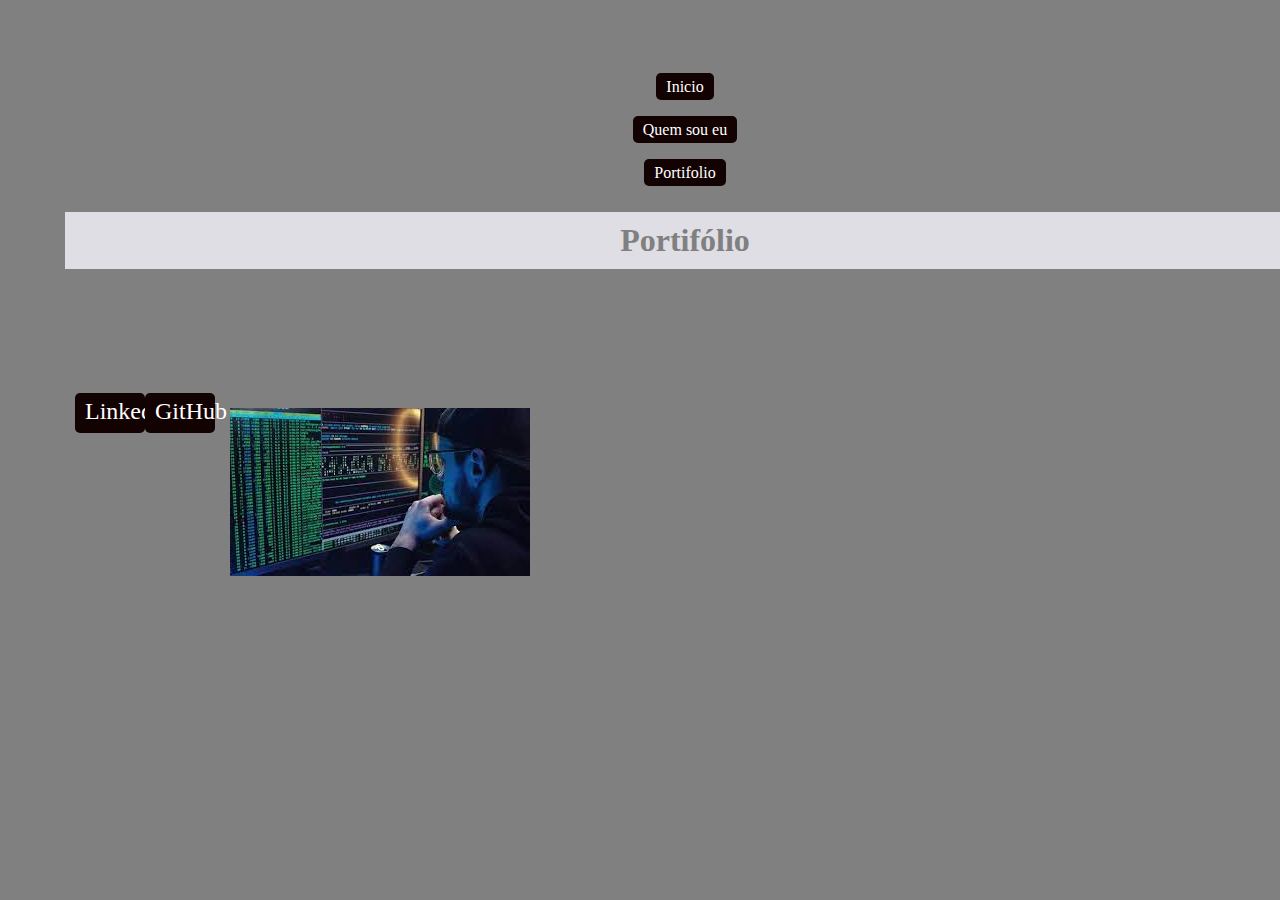
<file: index.html>
<!DOCTYPE html>
<html>
    <head>
    <meta charset="UTF-8">
    <meta http-equiv="X-UA-Compatible" content="IE=edge">
    <meta name="viewport" content="windth=device-with,initial-scale=1.0">

    <title>Esse é o portifolio de Rafael Macedo</title>
    <link rel="stylesheet" href="style.css">
    </head>

    <boby>
        <nav class="menu">
        <ul>
            <li><a href="index.html">Inicio</a></li>
            <li><a href="index2.html">Quem sou eu</a></li>
            <li><a href="#">Portifolio</a></li>
            
        </ul>

        <main>
        <h1><strong>Portifólio</strong></h1>
        <p>Olá! Sou Rafael Macedo desenvolvedor Front-end e aluno do IFNMG Campus
        Montes Claros com especialidade em HTML e CSS.</p>
        <p>Ajudo pequenos negócios e designers a colocarem
        em prática boas ideias.Vamos conversar?</p><br>
        <div class="apresentacao_links">
                <a class="apresentacao_links_link" href="https://br.linkedin.com/">Linkedln</a>
        <a class="apresentacao_links_link" href="https://github.com/RMACEDO01">GitHub</a>
        <img src="pt.jpg" alt="foto de Rafael Macedo">
        </div>
        

        </main>
    </boby>
</html>
</file>
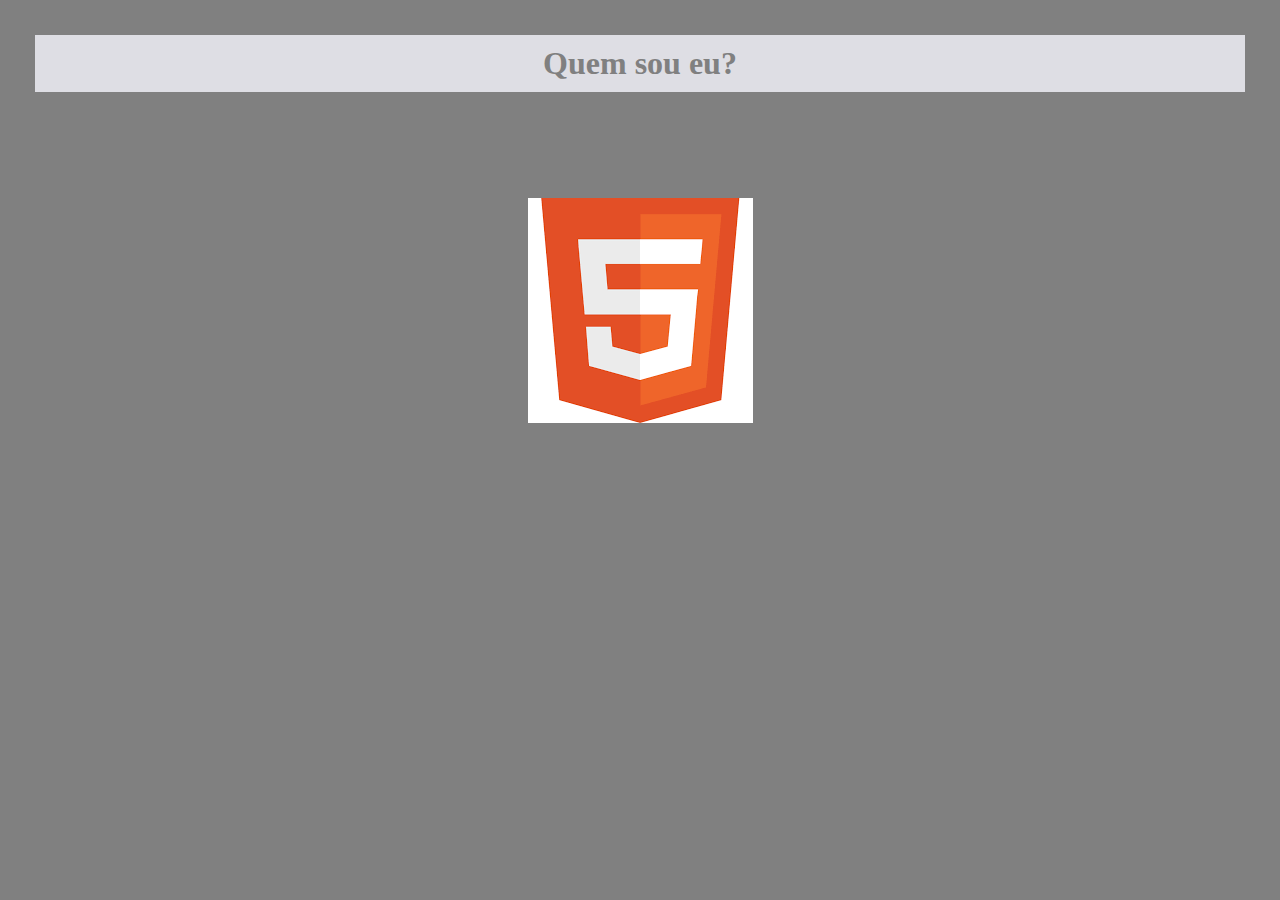
<file: index2.html>
<!DOCTYPE html>
<head>
    <title>Quem sou eu?</title>
    <link rel="stylesheet" href="style.css">
</head>

<h1>Quem sou eu?</h1>

<p>Olá meu nome é Rafael Macedo tenho 23 anos</p>

<p>Estudo no curso Técnico em informática para internet do IFNMG - Campus Montes Claros</p>
<img src="htp.png"> 











</html>
</file>
<file: style.css>
*{
   margin: 5px;
   padding: 10px;

}

body{
    background-color:rgb(128,128,128);
    color: rgb(128,128,128);
    text-align: center;
}
h1{background-color:rgb(222, 222, 228);
}
.apresentacao_links{
    display: flex;
    justify-content: space-beteween;
}  

.apresentacao_links_link{
    background-color: BLUE;
    width: 50px;
    height: 30px;
    text-align: center;
    border-radius: 5px ;
    font-size: 24px;
    font-weight: 400;
    padding: 15px 0;
    text-decoration: none;
    color: #000000;
    font-family: Montserrat; sans-sarif;
}

    ul {margin: 0;
        padding:0;
        }
    .menu{background-color:GRAY;
         width:100vw;
         }   
        
        .menu li{list-style: none; 
           
        }
        
.menu a {padding: 5px 10px;
            margin:0;
            border: 0px solid rgb(41, 6, 6); 
            background: rgb(19, 2, 2);
            text-decoration: none;
            color:#FFF;
            /* cantos arredondados */
            -webkit-border-radius:5px;
            -moz-border-radius:5px;
            border-radius:5px;
            }
            .menu a:hover {background: #CCC;color: #000; border-color: #000;
            }
</file>
